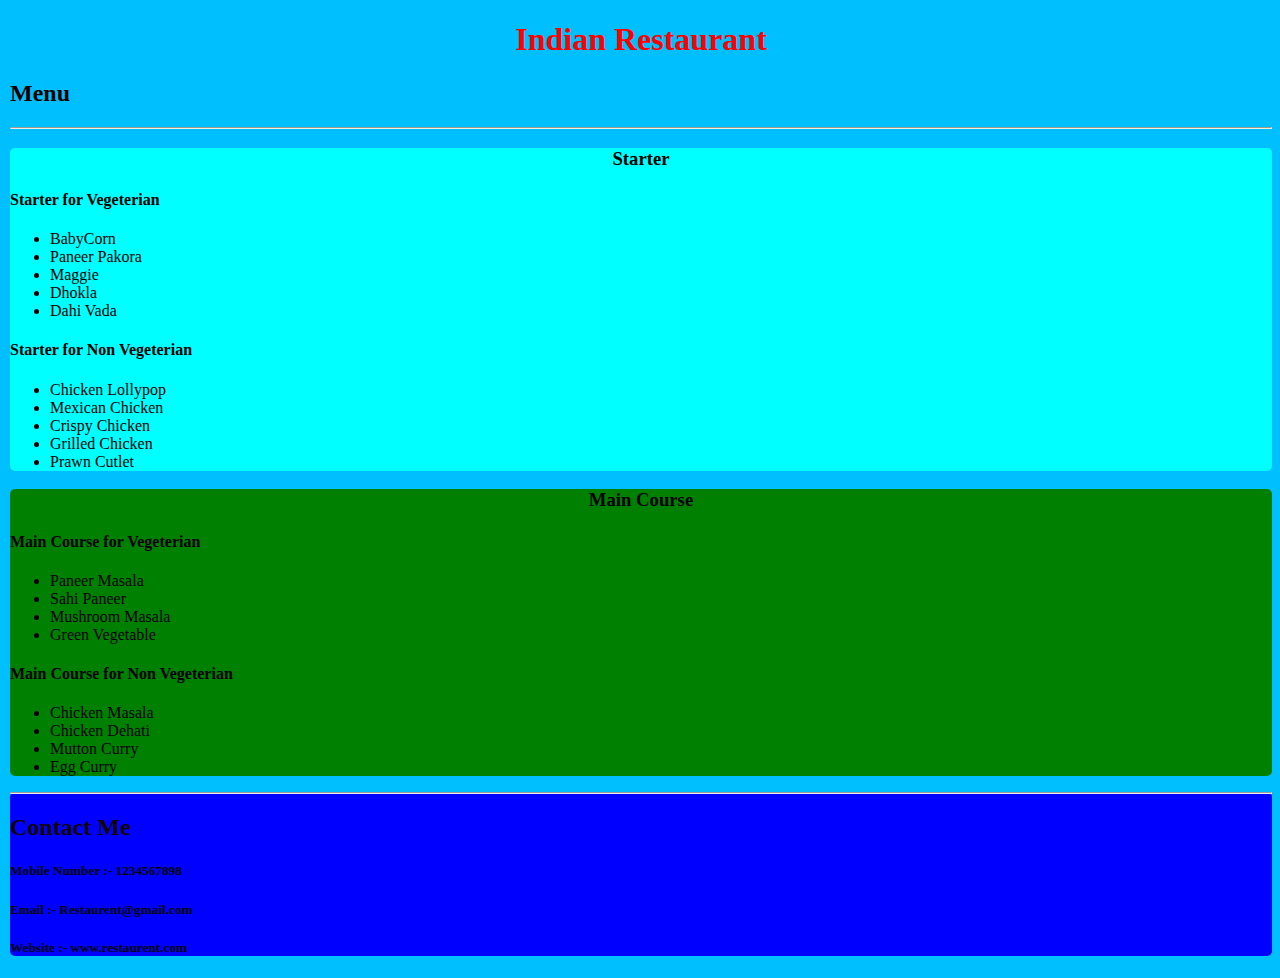
<file: index.html>
<!DOCTYPE html>
<html lang="en">
<head>
    <meta charset="UTF-8">
    <meta name="viewport" content="width=device-width, initial-scale=1.0">
    <title>landing page</title>
    <link rel="stylesheet" href="./style.css">
</head>
<body>
      <h1>Indian Restaurant</h1>
    <div class="menu">
        <h2>Menu</h2><hr>
        <div class="starter">
          <h3>Starter</h3>
            <div id="starter veg" class="Veg">
                <h4>Starter for Vegeterian</h4>
              <ul>
                <li>BabyCorn</li>
                <li>Paneer Pakora</li>
                <li>Maggie</li>
                <li>Dhokla</li>
                <li>Dahi Vada</li>
              </ul>
            </div>
            <div id="starter nonveg" class="nonveg">
                <h4>Starter for Non Vegeterian</h4>
                <ul>
                    <li>Chicken Lollypop</li>
                    <li>Mexican Chicken </li>
                    <li>Crispy Chicken</li>
                    <li>Grilled Chicken</li>
                    <li>Prawn Cutlet</li>
                </ul>
            </div>

            
        </div>
        <Div class="maincourse">
            <h3>Main Course</h3>
            <div id="maincourse veg" class="veg">
                <h4>Main Course for Vegeterian</h4>
                <ul>
                    <li>Paneer Masala</li>
                    <li>Sahi Paneer</li>
                    <li>Mushroom Masala</li>
                    <li>Green Vegetable</li>
                </ul>
            </div>
            <div id="maincourse nonveg" class="nonveg">
                <h4>Main Course for Non Vegeterian</h4>
                <ul>
                    <li>Chicken Masala</li>
                    <li>Chicken Dehati</li>
                    <li>Mutton Curry</li>
                    <li>Egg Curry</li>
                </ul>
            </div>
        </Div>
    </div>
    <div class="contactme"><hr>
        <h2>Contact Me</h2>
        <h5>Mobile Number :- 1234567898</h5>
        <h5>Email :- Restaurent@gmail.com</h5>
        <h5>Website :- www.restaurent.com</h5>
    </div>
</body>
</html>
</file>
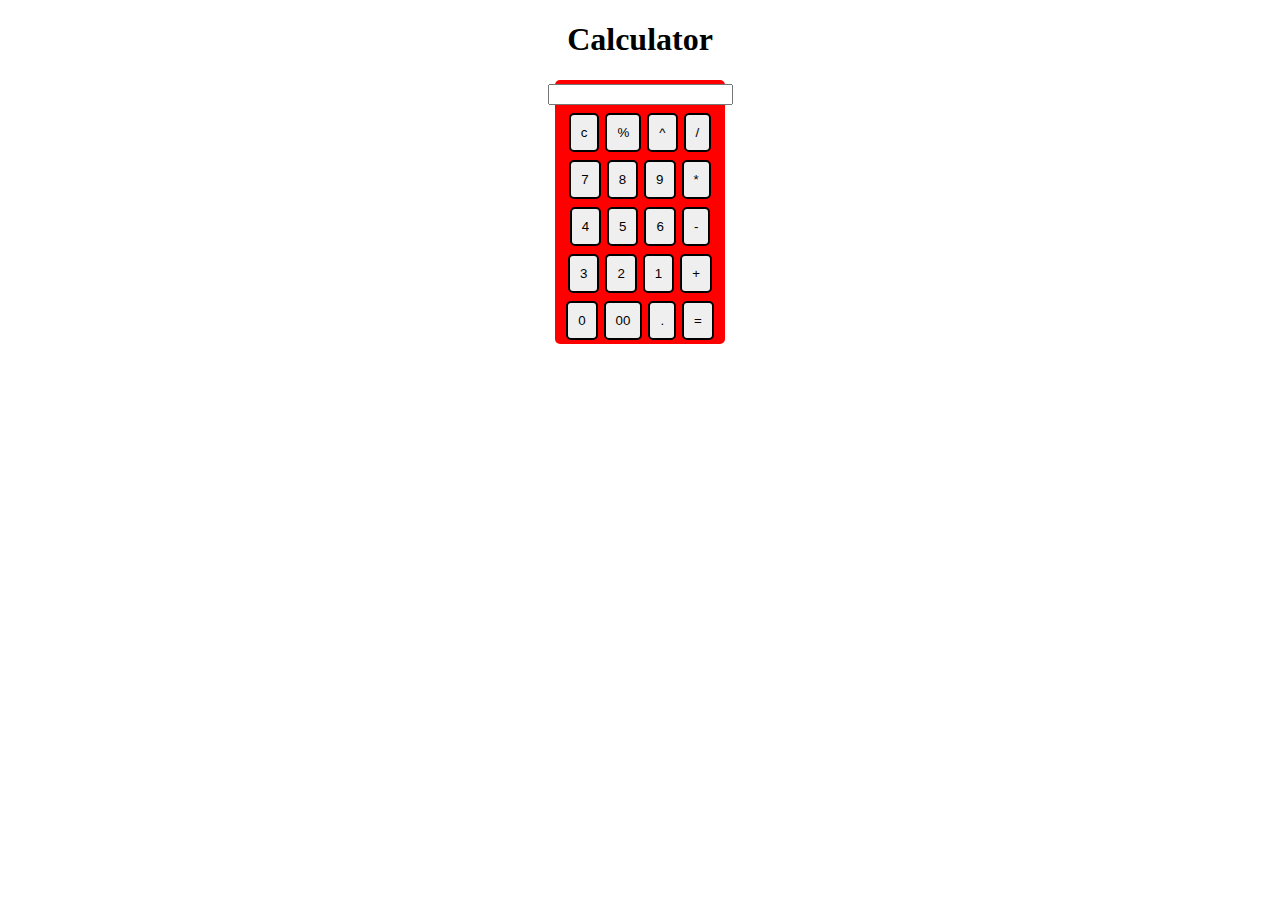
<file: Calculator/index.html>
<!DOCTYPE html>
<html lang="en">
<head>
    <meta charset="UTF-8">
    <meta name="viewport" content="width=device-width, initial-scale=1.0">
    <title>Calculator</title>
    <link rel="stylesheet" href="./style.css"> 
</head>

<body>
    <h1 class="textcenter">Calculator</h1>
    <div class="box container">
        <div class="row">
          <input class="input" type="text"></input>
        </div>
        <div class="row">
            <button class="button">c</button>
            <button class="button">%</button>
            <button class="button">^</button>
            <button class="button">/</button>
        </div>
        <div class="row">
            <button class="button">7</button>
            <button class="button">8</button>
            <button class="button">9</button>
            <button class="button">*</button>
        </div>
        <div class="row">
            <button class="button">4</button>
            <button class="button">5</button>
            <button class="button">6</button>
            <button class="button">-</button>
        </div>
        <div class="row">
            <button class="button">3</button>
            <button class="button">2</button>
            <button class="button">1</button>
            <button class="button">+</button>
        </div>
        <div class="row">
            <button class="button">0</button>
            <button class="button">00</button>
            <button class="button">.</button>
            <button class="button">=</button>
        </div>
    </div>
    <script src="script.js"></script>
</body>
</html>
</file>
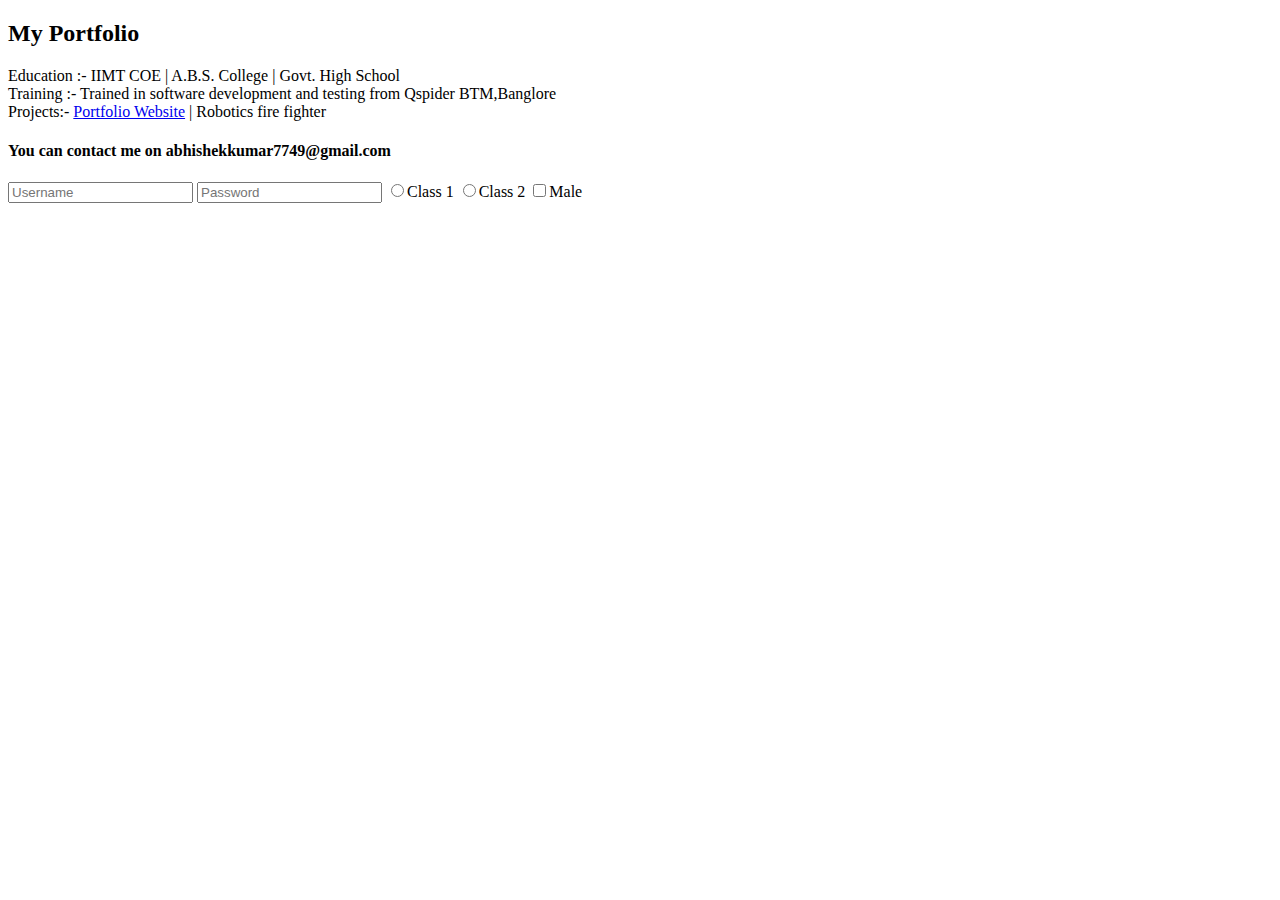
<file: social media integration/index.html>
<!DOCTYPE html>
<html lang="en">
<head>
    <meta charset="UTF-8">
    <meta http-equiv="X-UA-Compatible" content="IE=edge">
    <meta name="viewport" content="width=device-width, initial-scale=1.0">
    <title>My Portfolio</title>
    
    
</head>
<body>
<!-- <h2>Name :- Abhishek Kumar</h2>
<h4>Email Id :- abhishekkumar7749@gmail.com</h4>
<h4>Contact Number :- 8851147306 </h4> -->
<header>
   <h2>My Portfolio</h2>
</header>
<main>
    <section>Education :- IIMT COE | A.B.S. College | Govt. High School</section>
    <section>Training :- Trained in software development and testing from Qspider BTM,Banglore   </section>
    <section>Projects:-  <a href="./Projects.html">Portfolio Website</a> | Robotics fire fighter</section>

</main>
<footer>
    <h4>You can contact me on abhishekkumar7749@gmail.com</h4>
</footer>
<form action="">
    <input type="text" placeholder="Username">
    <input type="password" placeholder="Password">
    <input type="radio" value="class 1" name="class">Class 1
    <input type="radio" value="class 2" name="class">Class 2
    <input type="checkbox" name="MAle" id="Class 1">Male
   
</form>
</body>
</html>
</file>
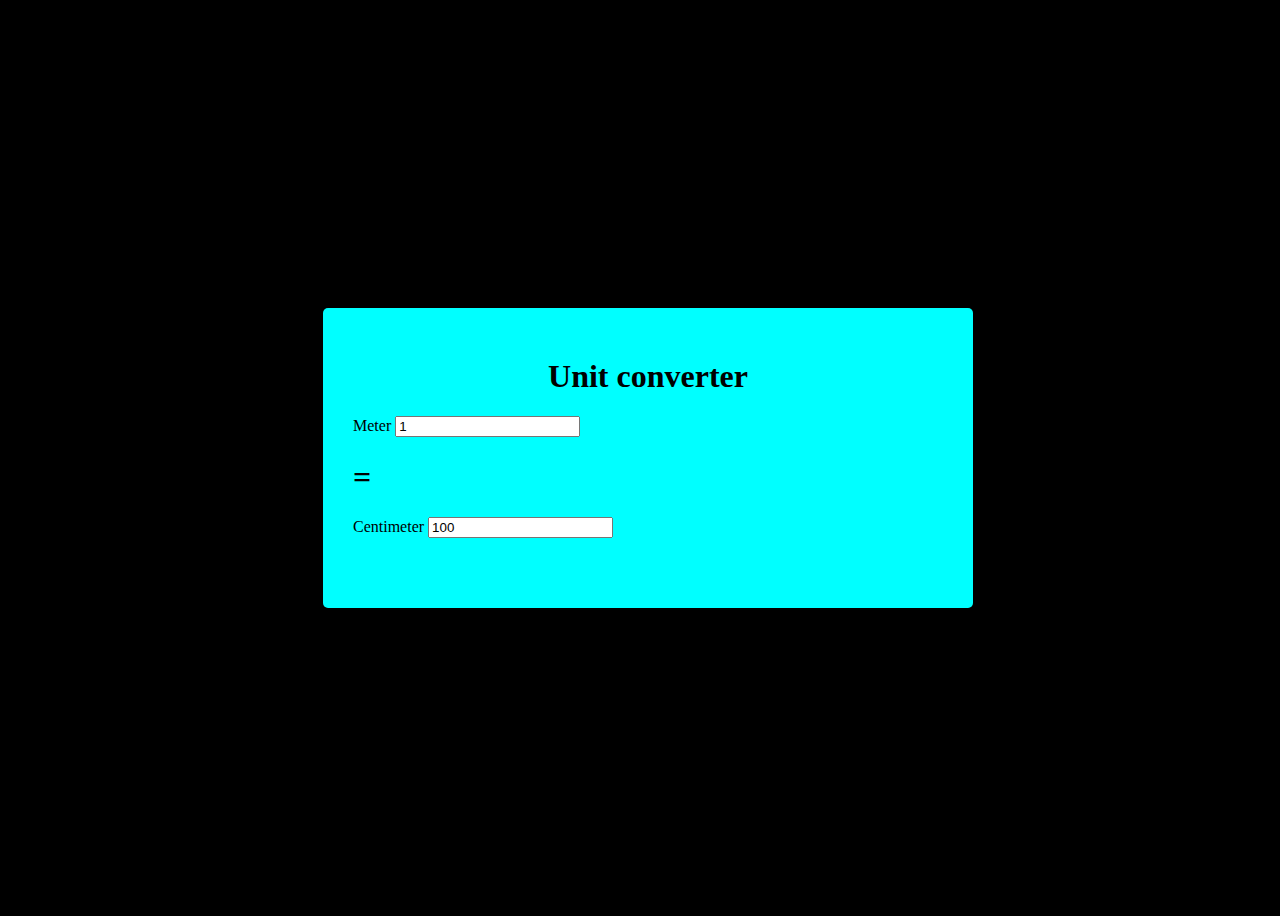
<file: unitconverter/index.html>
<!DOCTYPE html>
<html lang="en">
<head>
    <meta charset="UTF-8">
    <meta name="viewport" content="width=device-width, initial-scale=1.0">
    <title>unit converter</title>
    <link rel="stylesheet" href="./style.css">
    
</head>
<body>


    <div id="container">
        <h1 id="heading">Unit converter</h1>
        <div id="content">
            <div class="content1">
               <label for="">meter</label>
               <input type="number" value="1" id="meter" class="content2">
            </div>
            <div class="content1">
                <h1>=</h1>
            </div>

            <div class="content1">
             <label for="">centimeter</label>
             <input type="number" value="100" id="centimeter" class="content2">
            </div>
        </div>
    </div>
    <script src="script.js"></script>
</body>
</html>
</file>
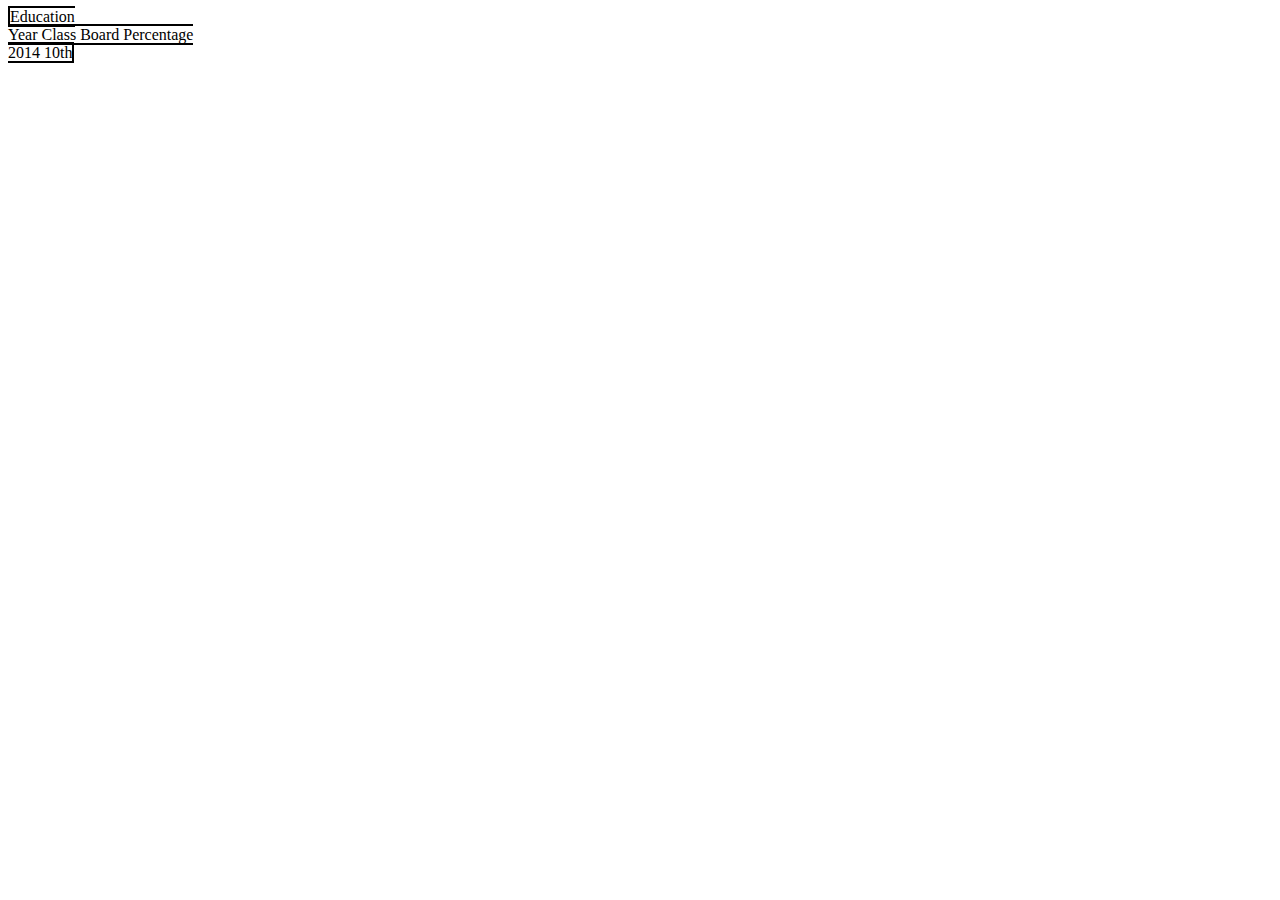
<file: social media integration/Education.html>
<!DOCTYPE html>
<html lang="en">
<head>
    <meta charset="UTF-8">
    <meta http-equiv="X-UA-Compatible" content="IE=edge">
    <meta name="viewport" content="width=device-width, initial-scale=1.0">
    <title>Education</title>
    <style>
        span{
            border: solid black 2px;
        }
    </style>
</head>
<body>
    <span>
    <th>Education</th>
    <br>
    <tr>Year Class Board Percentage</tr>
    <br>
   <tr><td>2014 10th</td></tr>
</span>
</body>
</html>
</file>
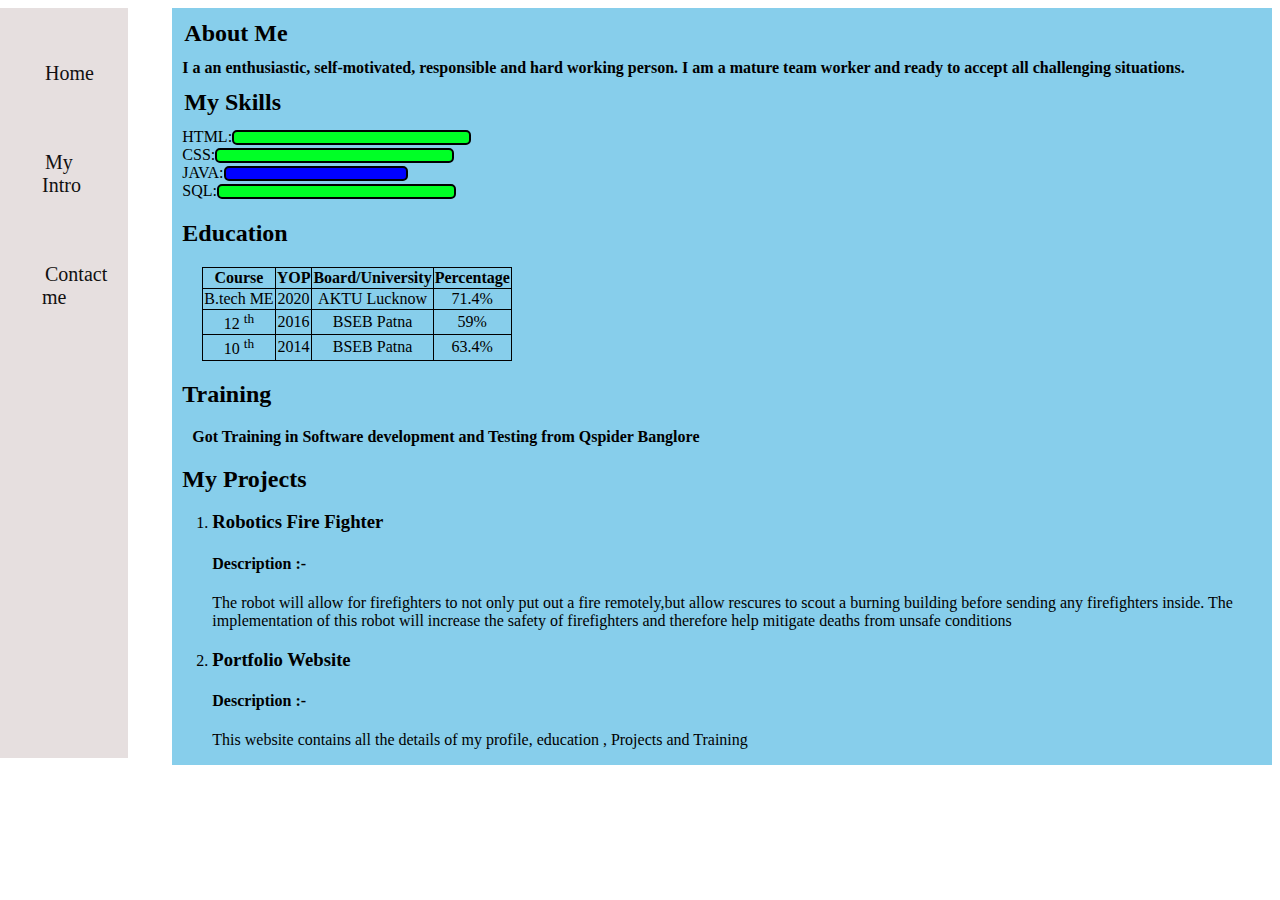
<file: social media integration/Intro.html>
<!DOCTYPE html>
<html lang="en">

<head>
    <meta charset="UTF-8">
    <meta http-equiv="X-UA-Compatible" content="IE=edge">
    <meta name="viewport" content="width=device-width, initial-scale=1.0">
    <title>My Intro</title>
    <link rel="stylesheet" href="./style.css">
</head>

<body>
    <div class="container">
        <div class="sidebar">
            <nav>
                <ul>
                    <li><a href="Abhishek Portfolio.html" target="_blank">Home</a></li>
                    <li><a href="Intro.html">My Intro</a></li>
                    <li><a href="Contact.html" target="_blank">Contact me</a></li>
                </ul>
            </nav>
        </div>
        <div class="main">
            <div class="intro">
                <h2>About Me</h2>
                <p>I a an enthusiastic, self-motivated, responsible and hard working person. I am a mature team worker and ready to accept all challenging situations.</p>
                <h2>My Skills</h2>
                <div class="skillcontainer">
                    <div class="Skillitem">HTML: <div class="skillt100"> </div>
                    </div>
                    <div class="Skillitem">CSS: <div class="skillt100 "> </div>
                    </div>
                    <div class="Skillitem">JAVA: <div class="skillt75"> </div>
                    </div>
                    <div class="Skillitem">SQL: <div class="skillt100"> </div>
                    </div>
                </div>
            </div>
            <div class="education">
                <h2>Education</h2>
                <table>
                    <tr>
                        <th>Course </th>
                        <th>YOP </th>
                        <th>Board/University </th>
                        <th>Percentage</th>
                    </tr>
                    <tr>
                        <td>B.tech ME</td>
                        <td>2020</td>
                        <td>AKTU Lucknow</td>
                        <td>71.4%</td>
                    </tr>
                    <tr>
                        <td>12 <sup>th</sup></td>
                        <td>2016</td>
                        <td>BSEB Patna</td>
                        <td>59%</td>
                    </tr>
                    <tr>
                        <td>10 <sup>th</sup></td>
                        <td>2014</td>
                        <td>BSEB Patna</td>
                        <td>63.4%</td>
                    </tr>
                </table>

            </div>
            <div class="training">
                <h2>Training</h2>
                <p>Got Training in Software development and Testing from Qspider Banglore </p>
            </div>

            <div class="projects">
                <h2>My Projects</h2>
                <ol><li><h3>Robotics Fire Fighter</h3></li>
                <p><h4>Description :-</h4>The robot will allow for firefighters to not only put out a fire remotely,but allow rescures to scout a burning building before sending any firefighters inside. The implementation of this robot will increase the safety of firefighters and therefore help mitigate deaths from unsafe conditions</p>
                <li><h3>Portfolio Website</h3></li>
                <p><h4>Description :-</h4> This website contains all the details of my profile, education , Projects and Training</p>
            </ol>
            </div>
        </div>
    </div>
</body>

</html>
</file>
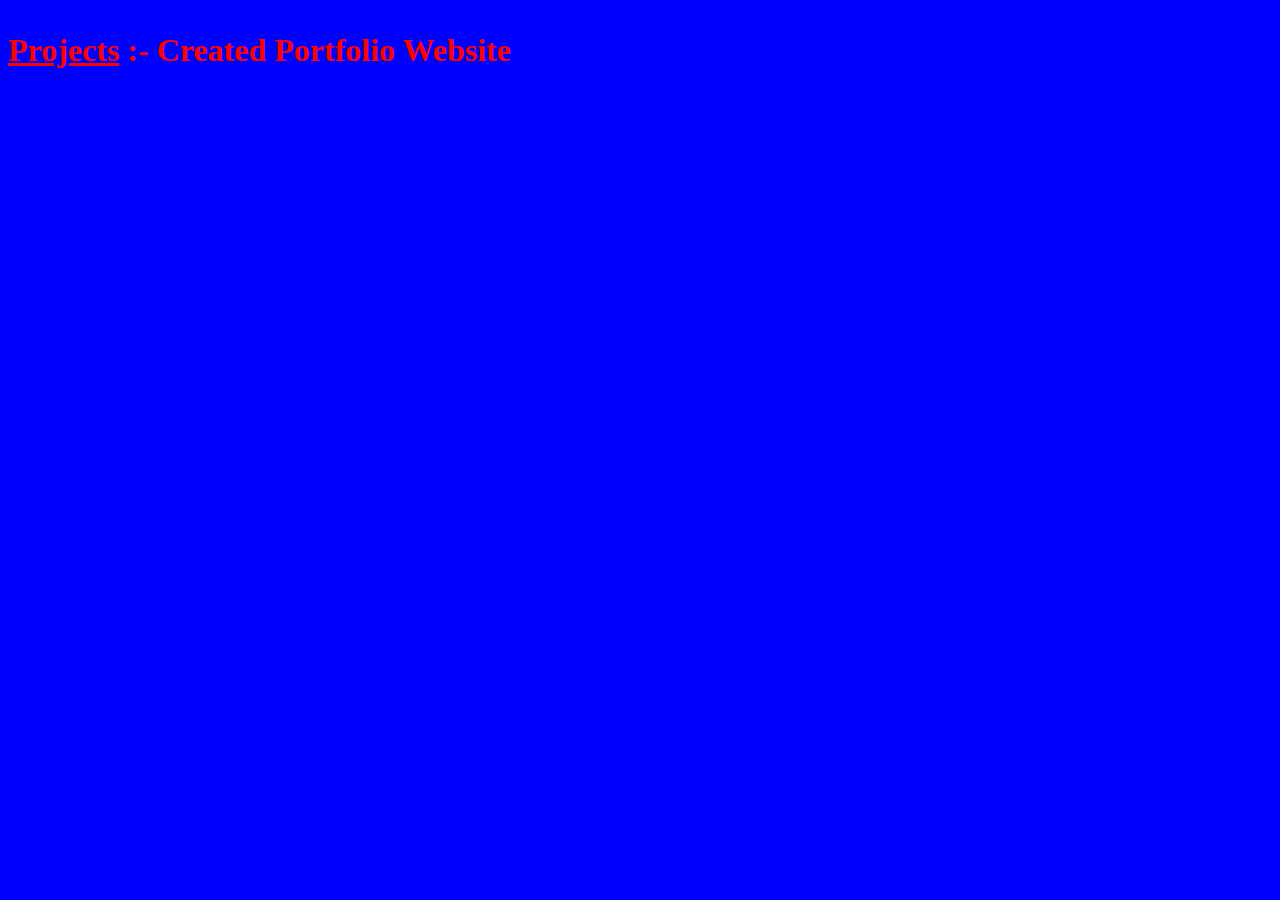
<file: social media integration/Projects.html>
<!DOCTYPE html>
<html lang="en">
<head>
    <meta charset="UTF-8">
    <meta http-equiv="X-UA-Compatible" content="IE=edge">
    <meta name="viewport" content="width=device-width, initial-scale=1.0">
    <title>Project</title>
    <style>
      body
        {
            background-color: blue;
            color: red;
        }
    </style>
</head>
<body>
    <h1>
        <p><u>Projects</u> :- Created Portfolio Website</p>
    </h1>

</body>
</html>
</file>
<file: style.css>
h1{
    text-align: center;
    color: red;
}
h2{
   color: rgb(19, 1, 1);
}
h3{
    text-align: center;
}
.starter{
background-color: aqua;
border-radius: 5px;
}
.maincourse{
    background-color: green;
    border-radius: 5px;
}
.contactme{
    background-color: blue;
    border-radius: 5px;
}
body{
    margin-left: 10px;
    background-color:deepskyblue;
   
}
</file>
<file: Calculator/style.css>
.textcenter{
    text-align: center;
}
.container{
    text-align: center;
    margin: auto;
    background-color: red;
    max-width: 150px;
    flex-direction: column;
    display: flex;
}
.button{
    padding: 10px;
    margin: 0 1px;
    border: 2px solid black;
    border-radius: 5px;
    cursor: pointer;
}
.row{
    margin: 4px 0;
}
.box{
    text-align: center;
    align-items: center;
    margin: auto;
    margin-bottom: 10px;
    max-width: 170px;
    border-radius: 5px;
}
</file>
<file: unitconverter/style.css>
label{
text-transform: capitalize;
font-weight: 400;
}
h1#heading{
    text-align: center;
    margin-top: 50px;
}
body{
    width: 100%;
    height: 100vh;
    display: flex;
    align-items: center;
    justify-content: center;
    background-color: black;
    color: black;
}
#container{
    width: 650px;
    height: 300px;
    background-color: aqua;
    border-radius: 5px;
}
#content{
    margin-left: 30px; 
}
</file>
<file: social media integration/style.css>
.sidebar{
    background-color: rgb(230, 223, 223);
    width: 13%;
    height: 750px;
    margin: 0%;
    padding: 0%;
}
.sidebar nav{
    padding: 5px;
}
.sidebar nav li {
    list-style: none;
    font-size: 20px;
    padding: 33px;
    
}
.sidebar nav li a{
    text-decoration: none;
    color: rgb(17, 16, 16);
    margin-left: 3px;
}
.main{
     background-color: skyblue; 
    width: 90%;
    
}
.container{
    display: flex;
}
.infocontainer{
     background-color: blue;  
    width: 60vw;
    height: 25vw;
    margin: auto;
    margin-top: 10vw;
    display: flex;
  
    justify-content: space-around;
}
.devpic img{
    width: 280px; 
    height: 250px;
    margin-top: 58px;
    margin-right: auto;

   
}
.devinfo{
    display: flex;
    align-self: center;
    flex-direction: column;
}
.hello{
    font-size: 40px;
    
}
.name{
    font-size: 45px;
    font-weight: bold;
}
.about{
    font-size: 30px;

}
.buttons{
    margin-top: 30px;
}
.btn button{
    margin-top: 10px;
   padding: 6px;
   border-radius: 12px;
   background-color: skyblue;
   font-weight: bold;
   cursor: pointer;
   width: 115px;
}
.btn button:hover{
    background-color: white;
    color: skyblue;
}
.contactform h1{
    padding: 12px 0px;
}
.contactform{
    padding-top: 110px;
    padding-left: 50px;
}
.contactform div{
    padding: 10px;
    display: flex;
    flex-direction: column;
}
.contactform form div input{
    width: 400px;
    border-radius: 5px;
    padding: 3px;
    margin: 6px 0px 0px;
}
#emailHelp{
    font-size: 12px;
    color: midnightblue;
    margin: 0px;
}
#form-check input{
width: 25px;
margin: 3px 0px;
}
#form-check{
    flex-direction: row;
}
.intro h2{
margin: 12px;
}
.intro p{
margin: 10px;
}
.Skillitem{
    display: flex;
    align-items: center;
    margin-left: 10px;
}
.skill{
    width: 235px;
    height: 11px;
    background-color: red;
    border: 2px solid;
    border-radius: 5px;
}
.skillt100{
 width: 235px;
 height: 11px;
 background-color: rgb(0, 255, 38);
 border-radius: 5px;
 border: 2px solid;
}
.skillt75{
    width: 180px;
    height: 11px;
    background-color: blue;
    border-radius: 5px;
    border: 2px solid;
   }
.skillt50{
    width: 100px;
    height: 11px;
    background-color: red;
    border-radius: 5px;
    border: 2px solid;
   }
.projects h2{
    margin: 10px;
}
.education{
    margin: 10px;
}
.education table{
    margin: 20px;
    border-collapse: collapse;
    width: auto;
    height: fit-content;
    text-align: center;
}
.table,th,td{
    border: 1px solid black;
    border-collapse: collapse;
    text-align: center;
}
.training h2{
    margin: 10px;
}
.training p{
    margin: 20px;
}

.sidebar{
    transform: translate(-44px, 0px);
    /* position: absolute; */
}
#logo{
    width: 50px;
    height: 30px; 
    padding: 3px;
}
p{
    font-weight: bolder;
}
</file>
